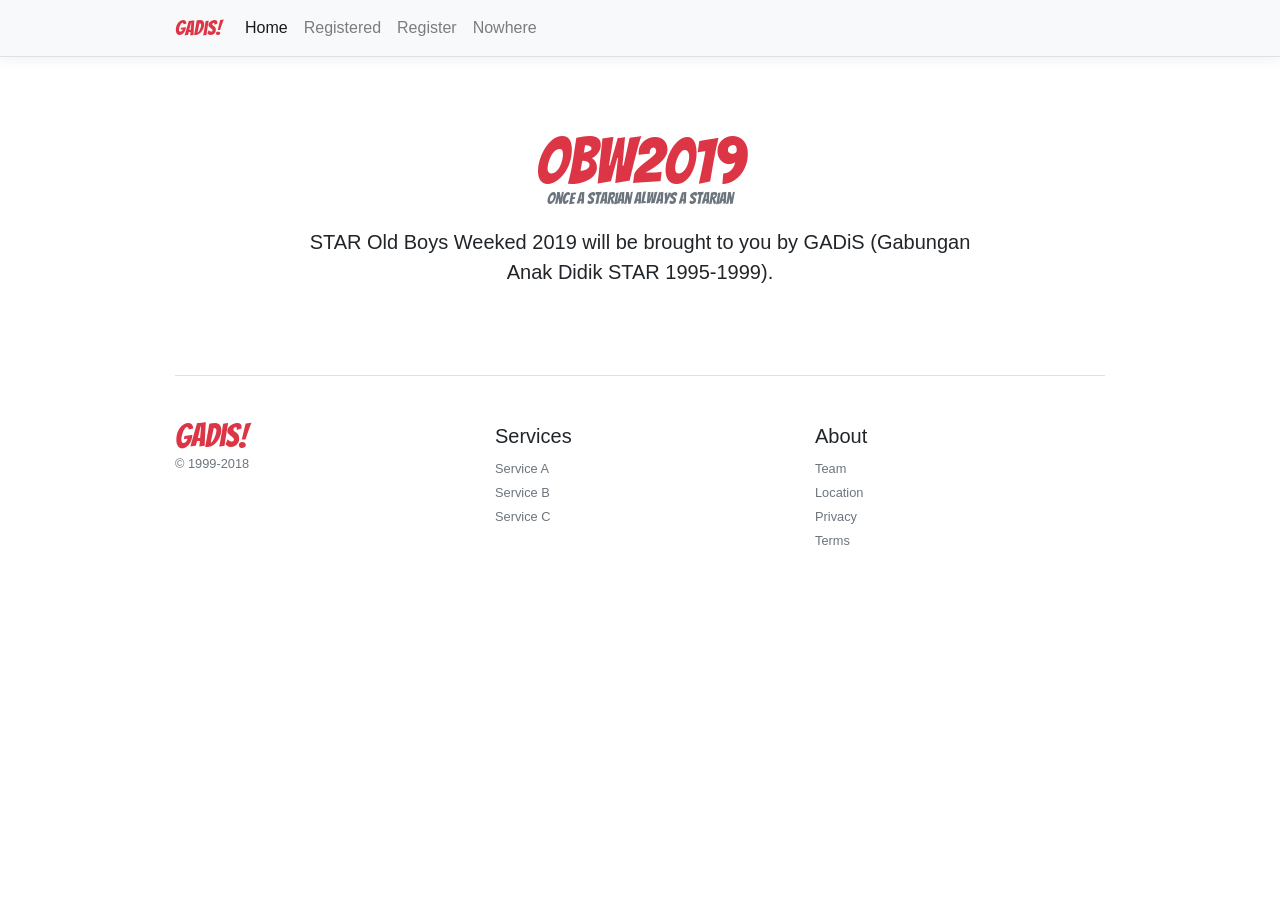
<file: index.html>
<!DOCTYPE html>
<html lang="en">

<head>
    <meta charset="utf-8">
    <meta http-equiv="X-UA-Compatible" content="IE=edge">
    <meta name="viewport" content="width=device-width, initial-scale=1">
    <title>STAR OBW 2019</title>

    <link rel="stylesheet" href="https://stackpath.bootstrapcdn.com/bootstrap/4.1.1/css/bootstrap.min.css" type="text/css" />
    <link rel="stylesheet" href="https://stackpath.bootstrapcdn.com/font-awesome/4.7.0/css/font-awesome.min.css" type="text/css" />
    <link rel="stylesheet" href="https://cdnjs.cloudflare.com/ajax/libs/animate.css/3.5.2/animate.min.css" type="text/css" />
    <link rel="stylesheet" href="css/ie10mobile.css" type="text/css" />
    <link rel="stylesheet" href="css/site.css" type="text/css" />
    <link rel="stylesheet" href="lib/durandal/css/durandal.css" type="text/css" />
</head>

<body>
    <div id="applicationHost">
        <center>
            <p>
                <i class="fa fa-spinner fa-pulse fa-3x fa-fw"></i>
                <h3>One Moment Please</h3>
                <h4>Loading... </h4>
            </p>
        </center>
    </div>
    <script src="lib/require/require.js" data-main="app/main"></script>
</body>

</html>
</file>
<file: css/ie10mobile.css>
﻿@-webkit-viewport {
    width: device-width;
}

@-moz-viewport {
    width: device-width;
}

@-ms-viewport {
    width: device-width;
}

@-o-viewport {
    width: device-width;
}

@viewport {
    width: device-width;
}
</file>
<file: css/site.css>
@import url('https://fonts.googleapis.com/css?family=Bangers');

 html {
     font-size: 14px;
}
 @media (min-width: 768px) {
     html {
         font-size: 16px;
    }
}
 body {
     padding-top: 5.5rem;
}
 .container {
     max-width: 960px;
}
 .pricing-header {
     max-width: 700px;
}
 .card-deck .card {
     min-width: 220px;
}
 .border-top {
     border-top: 1px solid #e5e5e5;
}
 .border-bottom {
     border-bottom: 1px solid #e5e5e5;
}
 .box-shadow {
     box-shadow: 0 .25rem .75rem rgba(0, 0, 0, .05);
}
 .gf-bangers {
     font-family: 'Bangers', serif;
}
 .gf-bangers-1x {
     font-family: 'Bangers', serif;
     font-size: 2.0rem;
     line-height: 80% 
}
 .gf-bangers-2x {
     font-family: 'Bangers', serif;
     font-size: 3.0rem;
     line-height: 80% 
}
 .gf-bangers-3x {
     font-family: 'Bangers', serif;
     font-size: 4.0rem;
     line-height: 80%;
}
</file>
<file: lib/durandal/css/durandal.css>
/*!
 * Durandal 2.1.0 Copyright (c) 2012 Blue Spire Consulting, Inc. All Rights Reserved.
 * Available via the MIT license.
 * see: http://durandaljs.com or https://github.com/BlueSpire/Durandal for details
 */

.modalBlockout {
    position: fixed;
    top: 0;
    left: 0;
    width: 100%;
    height: 100%;
    background: black;
    opacity: 0;

    pointer-events: auto;

    -webkit-backface-visibility: hidden;

    -webkit-transition: opacity 0.1s linear;
    -moz-transition: opacity 0.1s linear;
    -o-transition: opacity 0.1s linear;
    transition: opacity 0.1s linear;
}

.modalHost {
    top: 50%;
    left: 50%;
    position: fixed;
    opacity: 0;

    -webkit-backface-visibility: hidden;

    -webkit-transition: opacity 0.1s linear;
    -moz-transition: opacity 0.1s linear;
    -o-transition: opacity 0.1s linear;
    transition: opacity 0.1s linear;
}

.messageBox {
    min-width: 300px;
}

.durandal-view-404 {
    color: red;
    margin: 8px 0;
    padding: 8px;

    -webkit-box-shadow: 0 3px 7px rgba(0, 0, 0, 0.3);
    -moz-box-shadow: 0 3px 7px rgba(0, 0, 0, 0.3);
    box-shadow: 0 3px 7px rgba(0, 0, 0, 0.3);

    border: 1px solid #999;
    border: 1px solid rgba(0, 0, 0, 0.3);
    -webkit-border-radius: 6px;
    -moz-border-radius: 6px;
    border-radius: 6px;
}

@-webkit-keyframes fadeOut {
    0% {opacity: 1;}
    100% {opacity: 0;}
}

@-moz-keyframes fadeOut {
    0% {opacity: 1;}
    100% {opacity: 0;}
}

@-o-keyframes fadeOut {
    0% {opacity: 1;}
    100% {opacity: 0;}
}

@keyframes fadeOut {
    0% {opacity: 1;}
    100% {opacity: 0;}
}

.entrance-out {
    -webkit-animation-fill-mode:both;
    -moz-animation-fill-mode:both;
    -ms-animation-fill-mode:both;
    -o-animation-fill-mode:both;
    animation-fill-mode:both;
    -webkit-animation-duration:0.1s;
    -moz-animation-duration:0.1s;
    -ms-animation-duration:0.1s;
    -o-animation-duration:0.1s;
    animation-duration:0.1s;
    -webkit-animation-name: fadeOut;
    -moz-animation-name: fadeOut;
    -o-animation-name: fadeOut;
    animation-name: fadeOut;
}

@-webkit-keyframes slideInRight {
    0% {
        opacity: 0;
        -webkit-transform: translateX(20px);
    }

    100% {
        opacity: 1;
        -webkit-transform: translateX(0);
    }
}

@-moz-keyframes slideInRight {
    0% {
        opacity: 0;
        -moz-transform: translateX(20px);
    }

    100% {
        opacity: 1;
        -moz-transform: translateX(0);
    }
}

@-o-keyframes slideInRight {
    0% {
        opacity: 0;
        -o-transform: translateX(20px);
    }

    100% {
        opacity: 1;
        -o-transform: translateX(0);
    }
}

@keyframes slideInRight {
    0% {
        opacity: 0;
        transform: translateX(20px);
    }

    100% {
        opacity: 1;
        transform: translateX(0);
    }
}

.entrance-in {
    -webkit-animation-fill-mode:both;
    -moz-animation-fill-mode:both;
    -ms-animation-fill-mode:both;
    -o-animation-fill-mode:both;
    animation-fill-mode:both;
    -webkit-animation-duration:0.5s;
    -moz-animation-duration:0.5s;
    -ms-animation-duration:0.5s;
    -o-animation-duration:0.5s;
    animation-duration:0.5s;
    -webkit-animation-name: slideInRight;
    -moz-animation-name: slideInRight;
    -o-animation-name: slideInRight;
    animation-name: slideInRight;
}

@-webkit-keyframes fadeIn {
    0% {opacity: 0;}
    100% {opacity: 1;}
}

@-moz-keyframes fadeIn {
    0% {opacity: 0;}
    100% {opacity: 1;}
}

@-o-keyframes fadeIn {
    0% {opacity: 0;}
    100% {opacity: 1;}
}

@keyframes fadeIn {
    0% {opacity: 0;}
    100% {opacity: 1;}
}

.entrance-in-fade {
    -webkit-animation-fill-mode:both;
    -moz-animation-fill-mode:both;
    -ms-animation-fill-mode:both;
    -o-animation-fill-mode:both;
    animation-fill-mode:both;
    -webkit-animation-duration:0.5s;
    -moz-animation-duration:0.5s;
    -ms-animation-duration:0.5s;
    -o-animation-duration:0.5s;
    animation-duration:0.5s;
    -webkit-animation-name: fadeIn;
    -moz-animation-name: fadeIn;
    -o-animation-name: fadeIn;
    animation-name: fadeIn;
}
</file>
